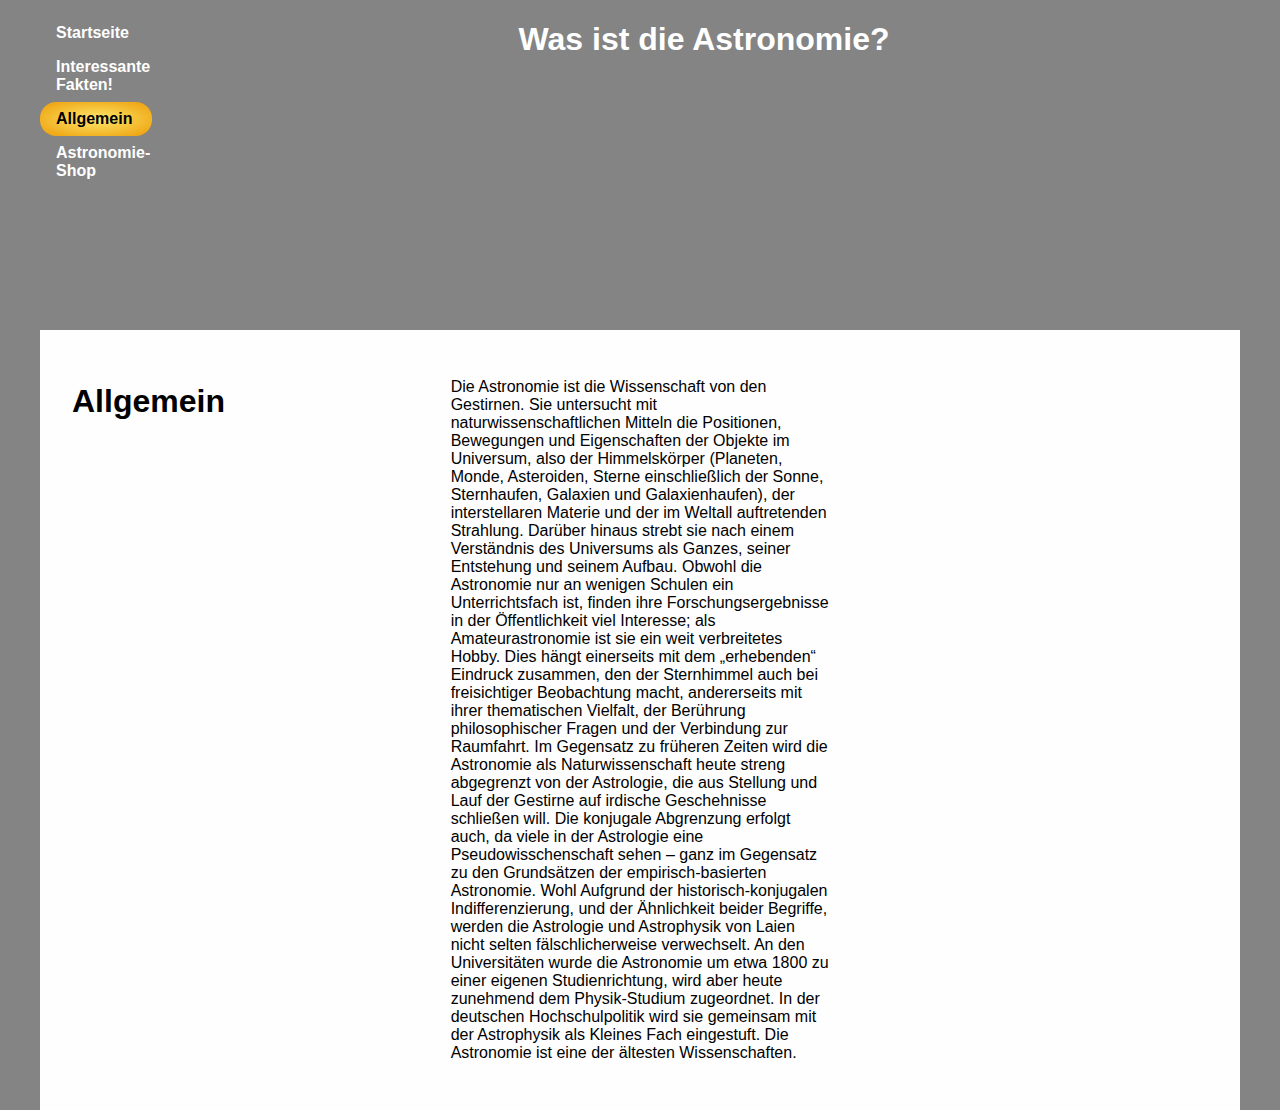
<file: allgemein.html>
<!DOCTYPE html>
<html lang="de">
<head>
	<meta charset="utf-8">
	<meta name="viewport" content="width=device-width, minimum-scale=1.0, maximum-scale=1.0">
	<meta name="description" content="Beispiel-Design von selfhtml.org">      
	<link href="css/style.css" rel="stylesheet">
	<link href="css/flexslider.css" rel="stylesheet">
	<title>Die unendlichen Weiten der Astronomie!</title>
</head>
<body>
<header>
    <h1>
    	Was ist die Astronomie?
    </h1>      
          
	<nav id="main-nav">
    	<ul>
    		<li><a href="index.html">Startseite</a></li>
    		<li><a href="fakten.html">Interessante Fakten!</a></li>
    		<li><a aria-current="page" href="allgemein.html">Allgemein</a></li>
    		<li><a href="shop.html">Astronomie-Shop</a></li>
    	</ul>
	</nav>
</header>

<main>
		<h1>Allgemein</h1>  

		
				<div>
				<p> Die Astronomie ist die Wissenschaft von den Gestirnen. Sie untersucht mit naturwissenschaftlichen Mitteln die Positionen, Bewegungen und Eigenschaften der Objekte im Universum, also der Himmelskörper (Planeten, Monde, Asteroiden, Sterne einschließlich der Sonne, Sternhaufen, Galaxien und Galaxienhaufen), der interstellaren Materie und der im Weltall auftretenden Strahlung. Darüber hinaus strebt sie nach einem Verständnis des Universums als Ganzes, seiner Entstehung und seinem Aufbau.

Obwohl die Astronomie nur an wenigen Schulen ein Unterrichtsfach ist, finden ihre Forschungsergebnisse in der Öffentlichkeit viel Interesse; als Amateurastronomie ist sie ein weit verbreitetes Hobby. Dies hängt einerseits mit dem „erhebenden“ Eindruck zusammen, den der Sternhimmel auch bei freisichtiger Beobachtung macht, andererseits mit ihrer thematischen Vielfalt, der Berührung philosophischer Fragen und der Verbindung zur Raumfahrt.

Im Gegensatz zu früheren Zeiten wird die Astronomie als Naturwissenschaft heute streng abgegrenzt von der Astrologie, die aus Stellung und Lauf der Gestirne auf irdische Geschehnisse schließen will. Die konjugale Abgrenzung erfolgt auch, da viele in der Astrologie eine Pseudowisschenschaft sehen – ganz im Gegensatz zu den Grundsätzen der empirisch-basierten Astronomie. Wohl Aufgrund der historisch-konjugalen Indifferenzierung, und der Ähnlichkeit beider Begriffe, werden die Astrologie und Astrophysik von Laien nicht selten fälschlicherweise verwechselt.

An den Universitäten wurde die Astronomie um etwa 1800 zu einer eigenen Studienrichtung, wird aber heute zunehmend dem Physik-Studium zugeordnet. In der deutschen Hochschulpolitik wird sie gemeinsam mit der Astrophysik als Kleines Fach eingestuft. Die Astronomie ist eine der ältesten Wissenschaften. 
				</p>
			</div>
			

	

      

    
</main><!-- main ends -->

<script> 

</script>

 </body></html>
</file>
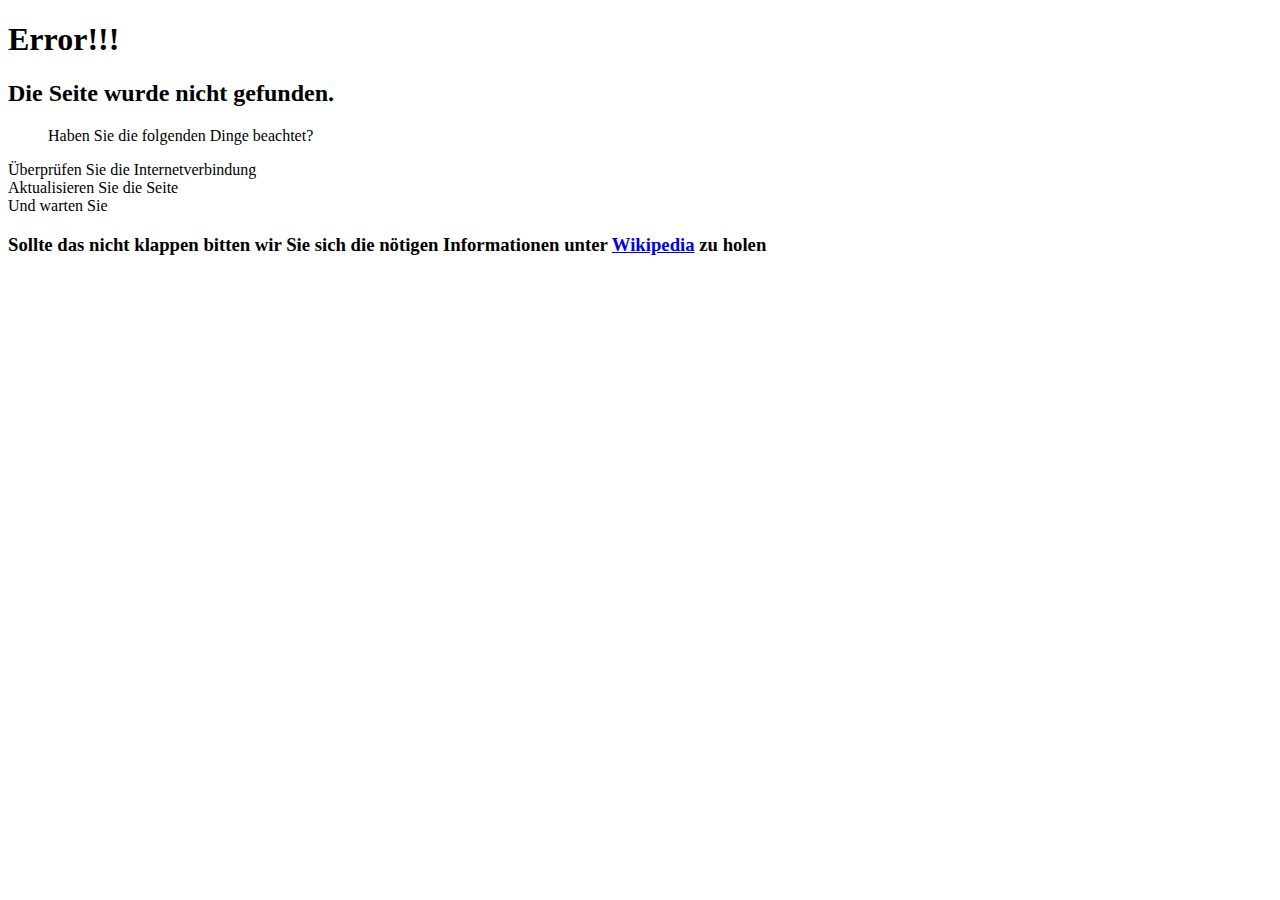
<file: Extra-Seite.html>
<!DOCTYPE html>

<h1>Error!!!</h1>
<h2>Die Seite wurde nicht gefunden.</h2>

<ul>Haben Sie die folgenden Dinge beachtet?</ul>
	<li>Überprüfen Sie die Internetverbindung</li>
	<li>Aktualisieren Sie die Seite</li>
	<li>Und warten Sie</li>
	
<h3>Sollte das nicht klappen bitten wir Sie sich die nötigen Informationen unter <a href="https://www.wikipedia.org/wiki/Astronomie">Wikipedia</a> zu holen	
</h3>
</file>
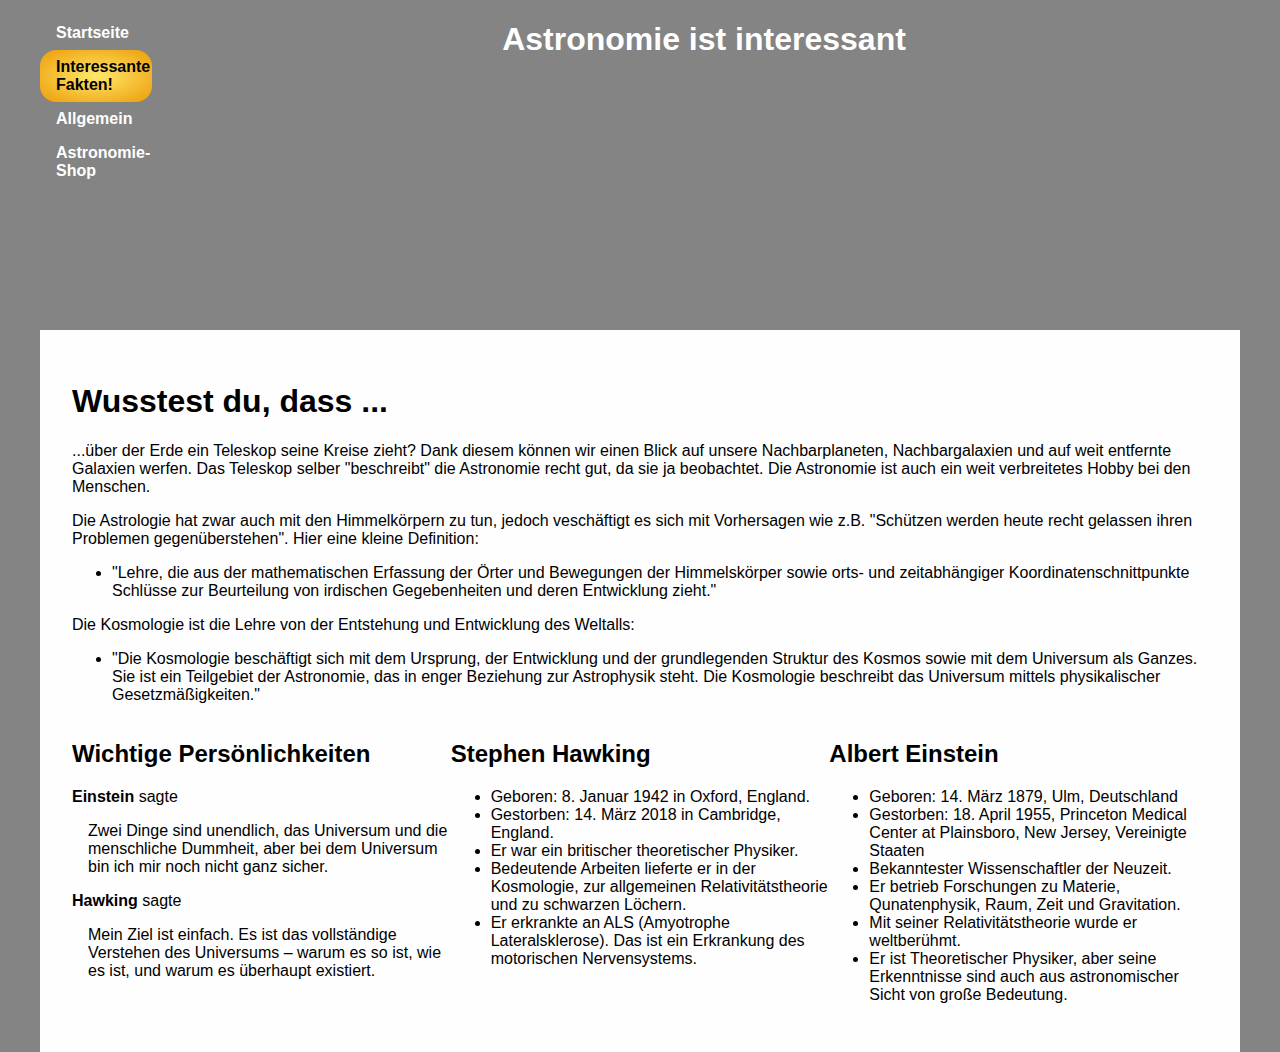
<file: fakten.html>
<!DOCTYPE html>
<html lang="de">
<head>
	<meta charset="utf-8">
	<meta name="viewport" content="width=device-width, minimum-scale=1.0, maximum-scale=1.0">
	<meta name="description" content="Beispiel-Design von selfhtml.org">      
	<link href="css/style.css" rel="stylesheet">
	<link href="css/flexslider.css" rel="stylesheet">
	<title>Die unendlichen Weiten der Astronomie!</title>
</head>
<body>
<header>
    <h1>Astronomie ist interessant</h1>      
          
	<nav id="main-nav">
    	<ul>
    		<li><a href="index.html">Startseite</a></li>
    		<li><a aria-current="page" href="fakten.html">Interessante Fakten!</a></li>
    		<li><a href="allgemein.html">Allgemein</a></li>
    		<li><a href="shop.html">Astronomie-Shop</a></li>
    	</ul>
	</nav>
</header>

<main>
      
	<article>
    	<h1>Wusstest du, dass ...</h1>
        <p>
        	...über der Erde ein Teleskop seine Kreise zieht? Dank diesem können wir einen Blick auf unsere Nachbarplaneten, Nachbargalaxien und auf weit entfernte Galaxien werfen. Das Teleskop selber "beschreibt" die Astronomie recht gut, da sie ja beobachtet. Die Astronomie ist auch ein weit verbreitetes Hobby bei den Menschen.
        </p>    
        	Die Astrologie hat zwar auch mit den Himmelkörpern zu tun, jedoch veschäftigt es sich mit Vorhersagen wie z.B. "Schützen werden heute recht gelassen ihren Problemen gegenüberstehen". Hier eine kleine Definition: 
				<ul>
					<li>"Lehre, die aus der mathematischen Erfassung der Örter und Bewegungen der Himmelskörper sowie orts- und zeitabhängiger Koordinatenschnittpunkte Schlüsse zur Beurteilung von irdischen Gegebenheiten und deren Entwicklung zieht."</li>
				</ul>
       <p>Die Kosmologie ist die Lehre von der Entstehung und Entwicklung des Weltalls:
			<ul>
				<li>"Die Kosmologie beschäftigt sich mit dem Ursprung, der Entwicklung und der grundlegenden Struktur des Kosmos sowie mit dem Universum als Ganzes. Sie ist ein Teilgebiet der Astronomie, das in enger Beziehung zur Astrophysik steht. Die Kosmologie beschreibt das Universum mittels physikalischer Gesetzmäßigkeiten."</li>
			</ul>        
        
			
	</article>    
                  
        
	<section id="custom_review">
		<h2>Wichtige Persönlichkeiten</h2>                      
        <dl>  
			<dt><strong>Einstein</strong> sagte</dt>
			<dd><p>Zwei Dinge sind unendlich, das Universum und die menschliche Dummheit, aber bei dem Universum bin ich mir noch nicht ganz sicher.</p></dd>
			<dt><strong>Hawking</strong> sagte</dt>
			<dd><p>Mein Ziel ist einfach. Es ist das vollständige Verstehen des Universums – warum es so ist, wie es ist, und warum es überhaupt existiert.</p></dd>
        </dl>                                                                 
	</section>
              
	<section id="feature">
       <h2>Stephen Hawking</h2>
       <ul>
			<li>Geboren:  8. Januar 1942 in Oxford, England.</li>            
            <li>Gestorben: 14. März 2018 in Cambridge, England.</li>
            <li>Er war ein britischer theoretischer Physiker.</li>          
            <li>Bedeutende Arbeiten lieferte er in der Kosmologie, zur allgemeinen Relativitätstheorie und zu schwarzen Löchern.</li>
            <li>Er erkrankte an ALS (Amyotrophe Lateralsklerose). Das ist ein Erkrankung des motorischen Nervensystems.</li>
       </ul>
	</section>
              
	<section id="prices">
    	<h2>Albert Einstein</h2>
        <ul>
        	<li>Geboren: 14. März 1879, Ulm, Deutschland</li>
            <li>Gestorben: 18. April 1955, Princeton Medical Center at Plainsboro, New Jersey, Vereinigte Staaten</li>
            <li>Bekanntester Wissenschaftler der Neuzeit.</li>                      
            <li>Er betrieb Forschungen zu Materie, Qunatenphysik, Raum, Zeit und Gravitation.</li>  
            <li>Mit seiner Relativitätstheorie wurde er weltberühmt.</li>                    
            <li>Er ist Theoretischer Physiker, aber seine Erkenntnisse sind auch aus astronomischer Sicht von große Bedeutung.</li>
        </ul>
     </section>
      
                   


</main><!-- main ends -->



 </body></html>
</file>
<file: css/style.css>
/* Stylesheet für Selfhtml Design 07
  responsives Grid Layout  ab Z. 247 */

/* ====================================================  GLOBAL DEFINITION  ==================================================== */

/* alternatives Boxmodell */

*, ::before, ::after {
  box-sizing: border-box;
}

body {
  margin: 0;
  padding: 0;
  font: normal 1em Arial, sans-serif;
  color: black; 
  background-color: #848484;
}

/* ====================================================  HEADER  ==================================================== */



/*header #logo {
	display:inline-block;
	text-shadow: none; 
	color: transparent;
	background: url(../img/logo.png);
	background-size: contain;
	width: 2em;
	height: 2em;
}*/

header h1 {
	text-align:center;
}

header span {
	display: block;
	text-transform: uppercase;
	font-weight: normal;
} 
#site_logo p,
#site_logo a {
  color:#EEE;
}

/****************** Navigation *********************/
#main-nav li {
	list-style-type: none;
} 

#main-nav a {
  padding: 0.5em 1em;
  display:inline-block;
  font-weight:bold;
  color: white;
  width: 7em;
  text-decoration: none;  
}
#main-nav a:focus,
#main-nav a:hover,
#main-nav a:active {
  color: gold;
  text-decoration: underline;
}
#main-nav a[aria-current=page] {
  color:#000;  
  border-radius: 1em;
  background: #ffe86c radial-gradient(ellipse at center, #ffe86c 0%,#ec9c07 100%);
}

#main-nav a[aria-current=page]:hover,
#main-nav a[aria-current=page]:focus,
#main-nav a[aria-current=page]:active {
  color: gold;  
  text-decoration: underline;
  background: black;
}

/* Slider, wird über seine Landmark-Role selektiert */

[role=banner] {
	position: relative;
}

[role=banner] h2,
[role=banner] .slide_slogan{
	text-align: center;
}

[role=banner] img {
	float: left;
	margin-right: 2em;
}

/*   allgemeine Einstellungen   */ 

a {
  color: #09c;
  transition: all 0.3s ease;  
}
a:focus, 
a:hover, 
a:active {
  color:#f0893e;
}

[title] {
  cursor: help;
}
a [title],
a[title] {
  cursor: pointer;
}

table {
  margin: 15px 0;
  border: 1px solid #355E64;
  border-collapse: collapse;
}

/* Eingabefelder */
input[type="text"] {
  padding: 8px;   
  width:90%;
  font-size:.9em;
  border: 1px solid #DDDDDD;
  background: linear-gradient(#FFFFFF, #EEEEEE);
  border-radius: 3px;
  box-shadow: 0 0 2px #DDDDDD;
}
input[type="text"]:hover {
  border:1px solid #cccccc;
}
input[type="text"]:focus {
  box-shadow:0 0 2px #FFFE00;
}
input[type="submit"] {
  padding: 5px 10px;
  color: #fff;
  cursor: pointer;
  font: italic bold 1em/1.2 Georgia, "Times New Roman ", Times, Cambria, "Nimbus Roman No9 L ", serif;
  border: 1px solid #e35061;
  background: #c50a1f;
  border-radius: 3px;
}
input:hover[type="submit"] {
  border-color:#999;
}

		
   



/* ------------------------ Layout ---------------------------------*/  
header {		
	display: grid;
	grid-template-columns: 1fr [main-links] 8em [nav-end] minmax(10em, 75em) [main-rechts] 1fr;
	color: white;
	background: url(https://www.zeitakademie.de/wp-content/uploads/2015/09/1200x650_astronomie.jpg) 50% 10% no-repeat;
	background-size:cover;
	width: 100%;
	height: 330px;
}

.bild1 {
	width: 100%;
	height: auto;
	margin-right: 2em;
}


header h1 {
	grid-column: nav-end / main-rechts;
}

header #main-nav {
	grid-column: main-links/ nav-end;
	grid-row: 1 /2;
}

header [role=banner] {
	grid-column: main-links / main-rechts;
	grid-row: 2/3;
	background: #e48100 linear-gradient(-42deg, #e48100, #fbbe38, #e48100);
	padding: 1em 3em;
	margin: 0 3em;
}

  /* main */
main,
footer {
  max-width: 75em;
  padding: 2em;
  margin: 0 auto;
} 

main {
  background:#fefefe;
} 

#index main {
  margin-top: -2em;
}


@media only screen and (min-width: 40em) {
	main,
	footer {
		display: grid;
		grid-template-columns: repeat(2, 1fr);
	}
}


@media only screen and (min-width: 60em) {
	main,
	footer {
		grid-template-columns: repeat(3, 1fr);
	}
}


  /* Inhalt */
article {
	grid-column: 1 / -1;
}

article img {
	float: left;
	margin-right: 2em;
	width: 25%;
}

aside h2 {
  color:#606261;
}

aside dt {
  margin: 1.5em 0;
  font-size:1.1em;
}
aside dd {
  margin: 1.5em 0;
  font-style:italic;
  font-size:.9em;
} 
aside ul {
  margin:30px 0;
  font-size:.9em;
}
aside li {
  margin:20px 0;
  padding-left:25px;
}
  

dl.grid { 
  display: grid; 
  grid-template-columns: 1fr 100%; 
}
dd { 
  margin: 0; 
  padding-left: 1em; 
}
dl.grid dd {
  margin-bottom: 1em;
}

a[href^="tel"] { white-space: nowrap; }

 
 
 
/* Drucklayout  */
@media print {

}/*   print ends */
</file>
